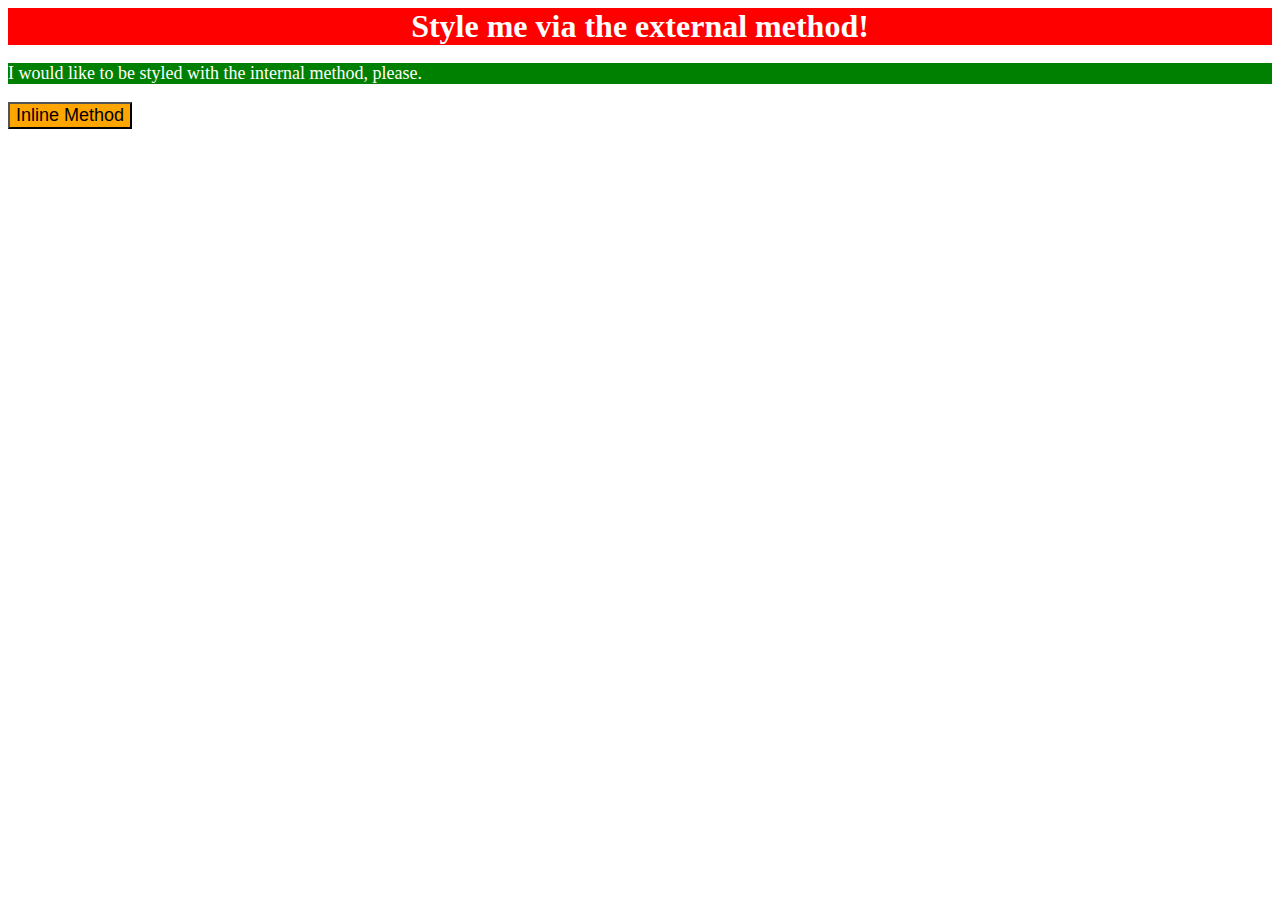
<file: foundations/01-css-methods/index.html>
<!DOCTYPE html>
<html lang="en">
  <head>
    <meta charset="UTF-8">
    <meta http-equiv="X-UA-Compatible" content="IE=edge">
    <meta name="viewport" content="width=device-width, initial-scale=1.0">
    <link rel="stylesheet" href="ext.css">
    <title>Methods for Adding CSS</title>
  </head>
  <body>
    <div>Style me via the external method!</div>
    <p>I would like to be styled with the internal method, please.</p>
    <style>
      p {
        background-color: green;
        color: white;
        font-size: 18px;
      }
    </style>
    <button style="background-color: orange ; font-size: 18px;">Inline Method</button>
  </body>
</html>
</file>
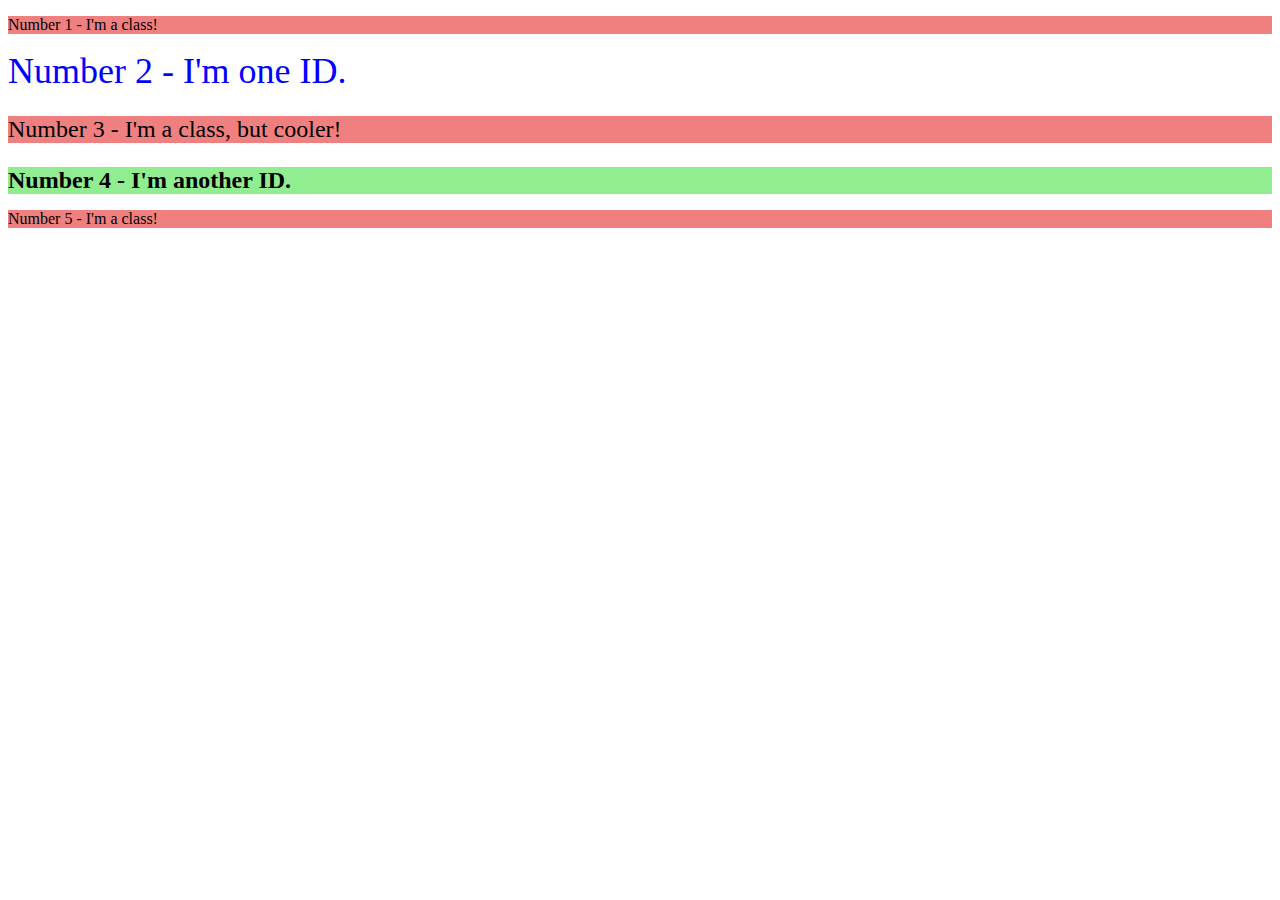
<file: foundations/02-class-id-selectors/index.html>
<!DOCTYPE html>
<html lang="en">
  <head>
    <meta charset="UTF-8">
    <meta http-equiv="X-UA-Compatible" content="IE=edge">
    <meta name="viewport" content="width=device-width, initial-scale=1.0">
    <title>Class and ID Selectors</title>
    <link rel="stylesheet" href="style.css">
  </head>
  <body>
    <p>Number 1 - I'm a class!</p>
    <div id="diiv">Number 2 - I'm one ID.</div>
    <p class="np" >Number 3 - I'm a class, but cooler!</p>
    <div id="anoterid">Number 4 - I'm another ID.</div>
    <p>Number 5 - I'm a class!</p>
  </body>
</html>
</file>
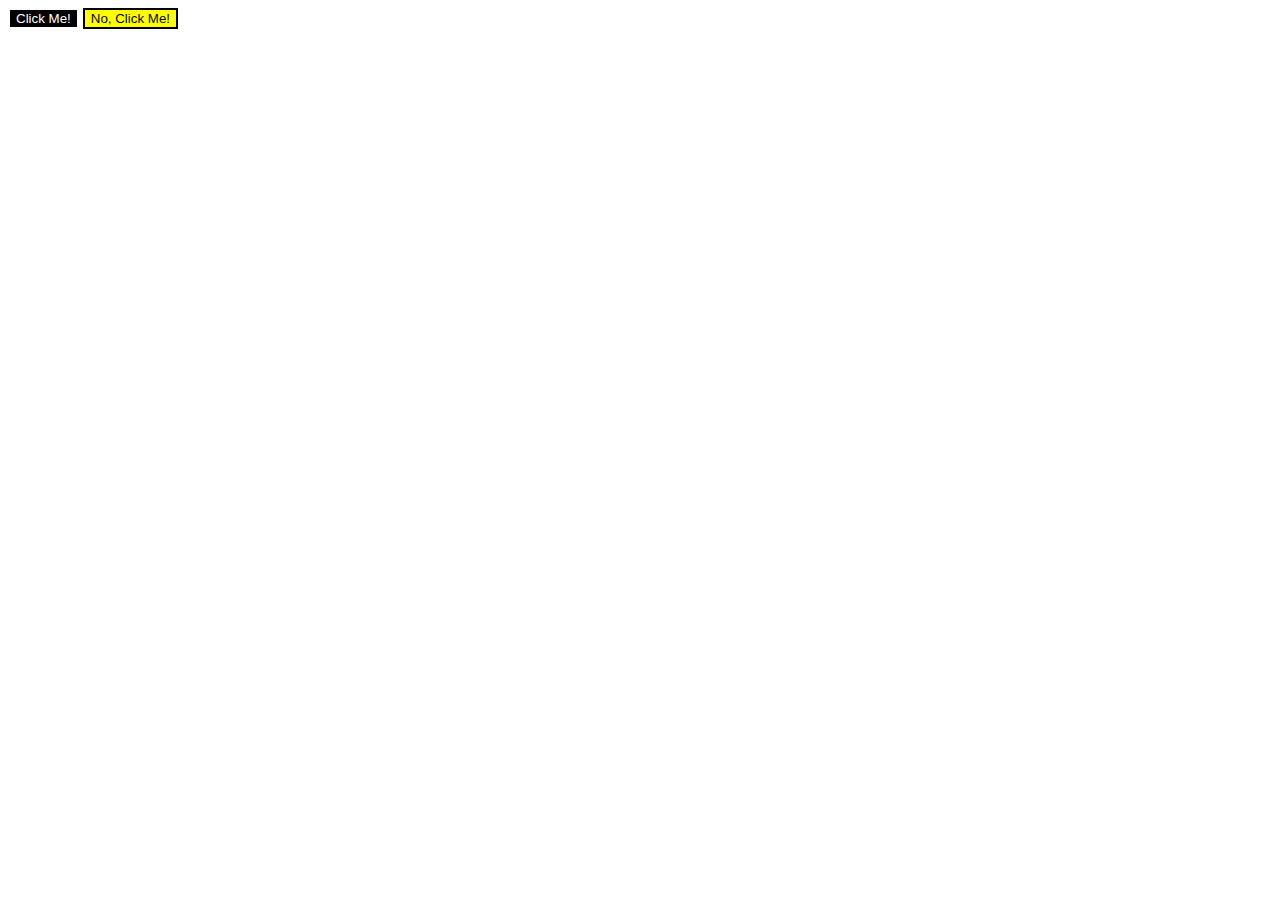
<file: foundations/03-grouping-selectors/index.html>
<!DOCTYPE html>
<html lang="en">
  <head>
    <meta charset="UTF-8">
    <meta http-equiv="X-UA-Compatible" content="IE=edge">
    <meta name="viewport" content="width=device-width, initial-scale=1.0">
    <title>Grouping Selectors</title>
    <link rel="stylesheet" href="style.css">
  </head>
  <body>
    <button id="bt1">Click Me!</button>
    <button id="bt2">No, Click Me!</button>
  </body>
</html>
</file>
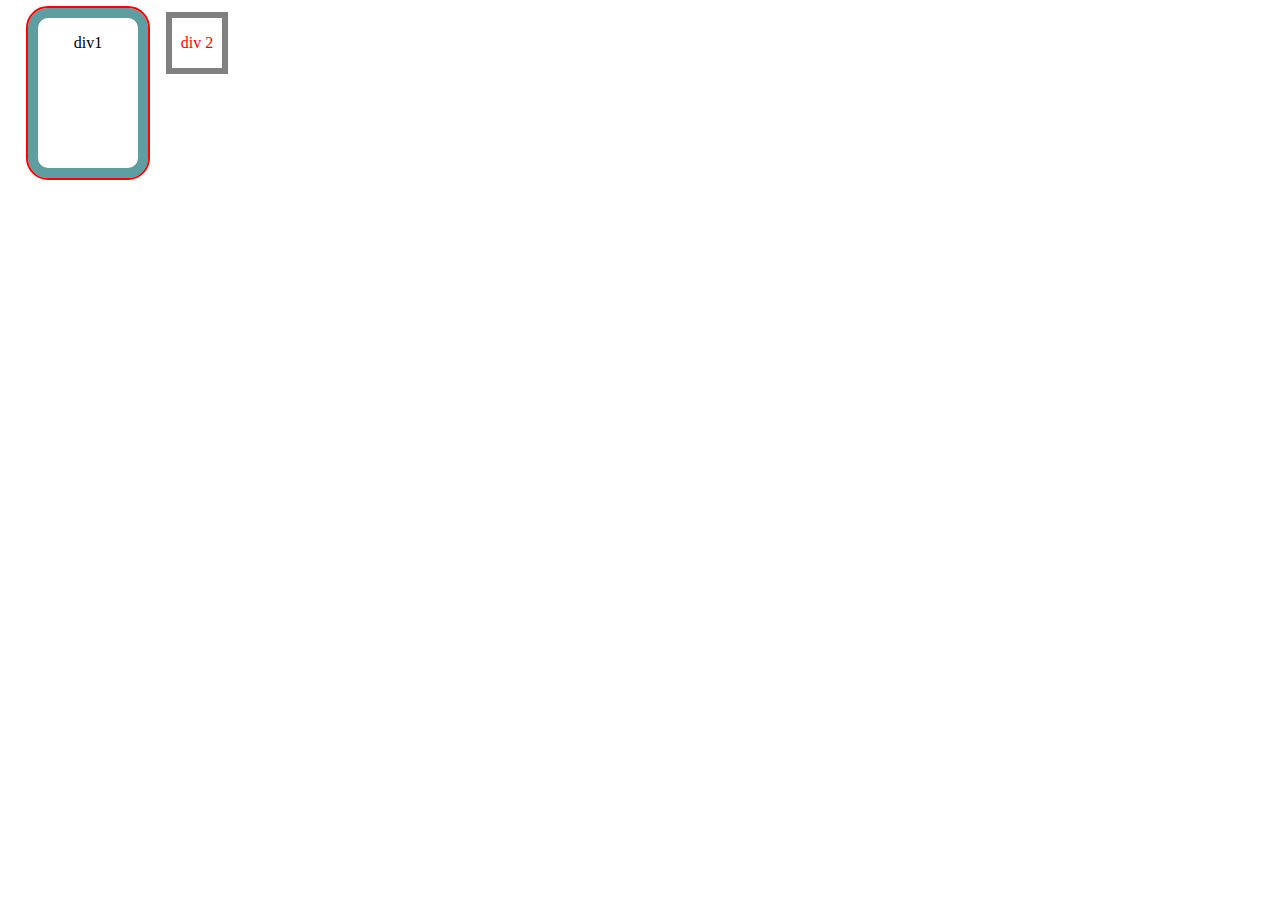
<file: flex/06-flex-layout/testing_css.html>
<!DOCTYPE html>
<html lang="en">
<head>
    <meta charset="UTF-8">
    <meta name="viewport" content="width=device-width, initial-scale=1.0">
    <title>Document</title>
    <link rel="stylesheet" href="testing_css.css">

</head>
<body>
    
    <div id="d1" >
        <p> div1 </p>
    </div>

    <div id="d2" >
        <p> div 2 </p>
    </div>




</body>
</html>
</file>
<file: foundations/01-css-methods/ext.css>
div {
    background-color: red;
    color: white;
    font-size: 32px;
    text-align: center;
    font-weight: bold;
}
</file>
<file: foundations/02-class-id-selectors/style.css>
p {
    background-color: lightcoral;
    font: Verdana, DejaVu, sans-serif;
}

p.np {
    font-size: 24px;
}

#anoterid  {
    background-color: lightgreen;
    font-weight: bold;
    font-size: 24px;
}

#diiv {
    font-size: 36px;

    color: blue ;
}
</file>
<file: foundations/03-grouping-selectors/style.css>
button{
    border: 2px solid;
}

#bt1 {
    color: white;
    background-color: black;
}

#bt2 {
    color : black ;
    background-color: yellow;
}
</file>
<file: flex/06-flex-layout/testing_css.css>
p{
    color : red ;
}

div{
    display: inline-block;
}


#d1{
    outline: 2px solid red ;
    text-align: center;
    border-width: 10px;
    border-radius: 20px;
    width: 100px;
    height: 150px;
    border-style: solid;
    border: 15;
    color: cadetblue;
    margin-bottom: 15px;
    margin-left: 20px;
}

#d1 p{
    color: black;
    
}


#d2{
    outline : 6px solid grey ; 
    height: 50px;
    width: 50px;
    text-align:center;
    margin-left: 20px;


}
</file>
